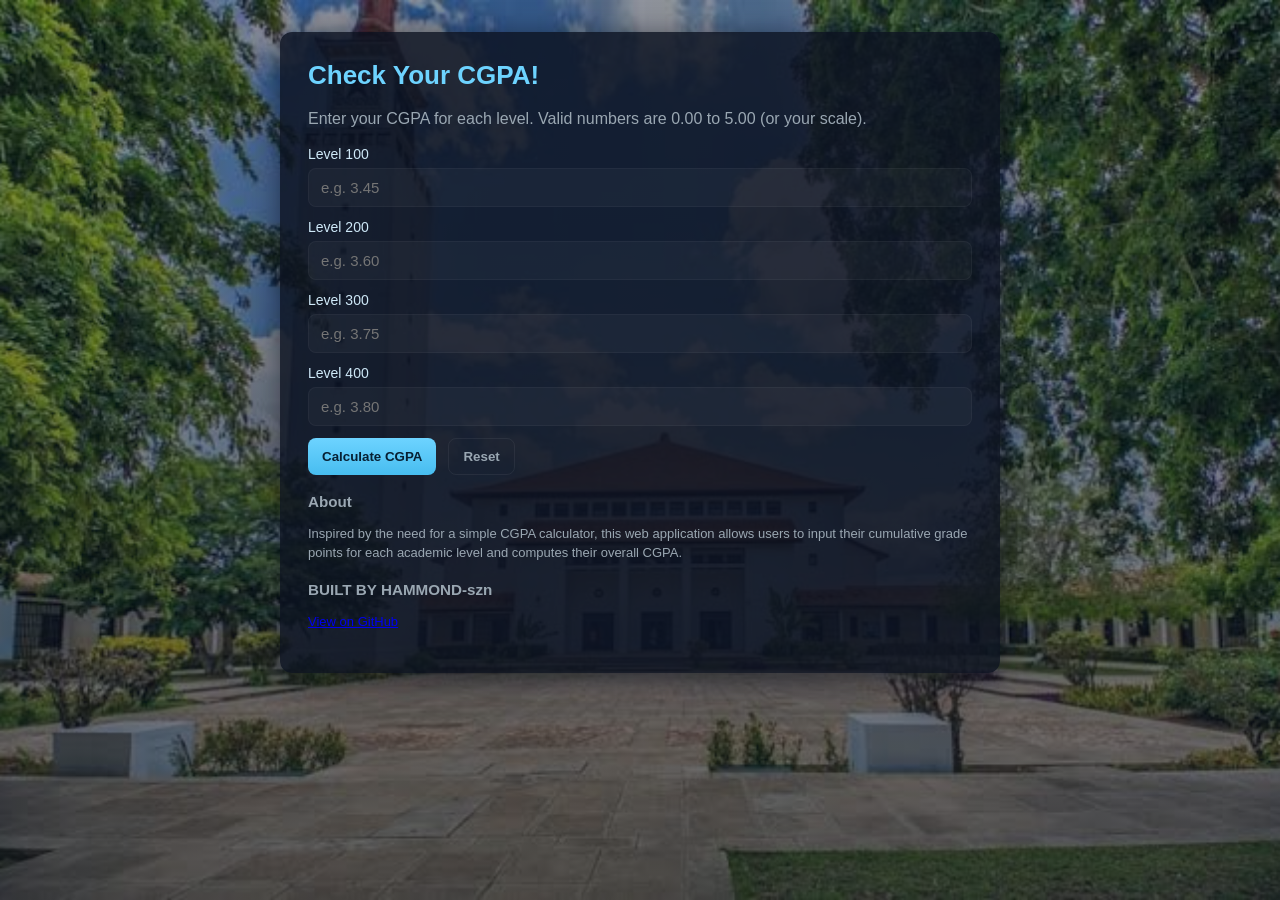
<file: web-ui/index.html>
<!doctype html>
<html lang="en">
<head>
  <meta charset="utf-8" />
  <meta name="viewport" content="width=device-width, initial-scale=1" />
  <title>CGPA Calculator</title>
  <link rel="stylesheet" href="style.css">
</head>
<body>
  <main class="container">
    <h1>Check Your CGPA!</h1>

    <form id="cgpa-form" novalidate>
      <p>Enter your CGPA for each level. Valid numbers are 0.00 to 5.00 (or your scale).</p>

      <label class="field">
        <span>Level 100</span>
        <input type="number" step="0.01" min="0" max="10" id="cgpa1" placeholder="e.g. 3.45" required>
      </label>

      <label class="field">
        <span>Level 200</span>
        <input type="number" step="0.01" min="0" max="10" id="cgpa2" placeholder="e.g. 3.60" required>
      </label>

      <label class="field">
        <span>Level 300</span>
        <input type="number" step="0.01" min="0" max="10" id="cgpa3" placeholder="e.g. 3.75" required>
      </label>

      <label class="field">
        <span>Level 400</span>
        <input type="number" step="0.01" min="0" max="10" id="cgpa4" placeholder="e.g. 3.80" required>
      </label>

      <div class="actions">
        <button type="submit" id="calculate">Calculate CGPA</button>
        <button type="button" id="reset">Reset</button>
      </div>
    </form>

    <section id="result" aria-live="polite" class="result hidden">
      <h2>Result</h2>
      <p id="result-text"></p>
    </section>

    <section class="notes">
      <h3>About</h3>
      <P> Inspired by the need for a simple CGPA calculator, this web application allows users to input their cumulative grade points for each academic level and computes their overall CGPA.</P>
    </section>
    <section class="readme">
      <h3>BUILT BY HAMMOND-szn</h3>
   <p><a href="https://github.com/Hammond-szn">View on GitHub</a></p>
    </section>
  </main>
  <script src="app.js"></script>
</body>
</html>
</file>
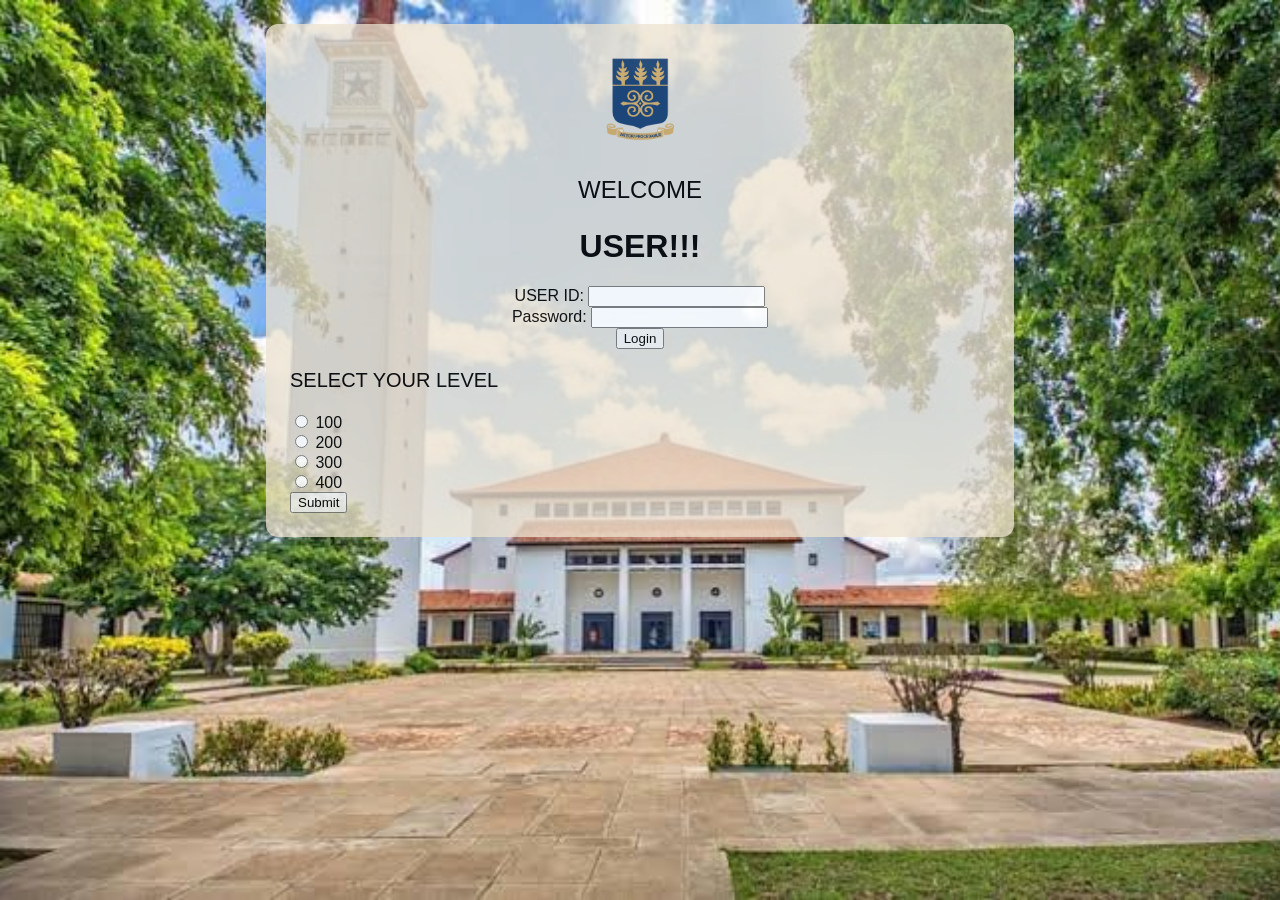
<file: htmldiary.html>
<!doctype html>
<html lang="en">
<head>
    <meta charset="utf-8">
    <meta name="viewport" content="width=device-width, initial-scale=1">
    <title>My HTML Diary</title>
    <style>
        body {
            min-height: 100vh;
            margin: 0;
            padding: 24px;
            box-sizing: border-box;
            background: url("background.jpg") center / cover fixed no-repeat;
            color: #000;
            font-family: Arial, Helvetica, sans-serif;
        }

        main {
            max-width: 700px;
            margin: 0 auto;
            padding: 24px;
            border-radius: 12px;
            background: rgba(238, 227, 209, 0.84);
            opacity: 0.9;
        }

        .center {
            text-align: center;
        }

        .emblem {
            width: 100px;
            height: 100px;
            object-fit: contain;
        }

        p {
            font-size: 20px;
        }
    </style>
</head>
<body>
    <main>
        <div class="center">
            <img class="emblem" src="University_of_Ghana.png" alt="University of Ghana emblem">
            <p style="font-size: 24px;">WELCOME</p>
            <h1>USER!!!</h1>

            <form>
                <label for="user-id">USER ID:</label>
                <input id="user-id" type="text" name="user id">
                <br>
                <label for="password">Password:</label>
                <input id="password" type="text" name="password">
                <br>
                <button type="submit">Login</button>
            </form>
        </div>

        <p>SELECT YOUR LEVEL</p>
        <form>
            <input type="radio" id="level100" name="level" value="100">
            <label for="level100">100</label><br>
            <input type="radio" id="level200" name="level" value="200">
            <label for="level200">200</label><br>
            <input type="radio" id="level300" name="level" value="300">
            <label for="level300">300</label><br>
            <input type="radio" id="level400" name="level" value="400">
            <label for="level400">400</label><br>
            <input type="submit">
        </form>
    </main>
</body>
</html>
</file>
<file: web-ui/style.css>
:root{
  --bg:#0f1724;
  --card:rgba(11,18,32,0.82);
  --accent:#6dd3ff;
  --muted:#9aa7b2;
  --glass: rgba(255,255,255,0.03);
}
*{box-sizing:border-box}
body{font-family:Segoe UI, Roboto, Arial, sans-serif;background:linear-gradient(180deg,rgba(7,16,36,0.45) 0%,rgba(11,23,36,0.62) 100%),url("../background.jpg") center / cover fixed no-repeat;color:#e6eef6;margin:0;padding:32px;min-height:100vh}
.container{max-width:720px;margin:0 auto;background:var(--card);padding:28px;border-radius:12px;box-shadow:0 6px 30px rgba(2,6,23,0.6)}
h1{margin:0 0 8px;font-size:26px;color:var(--accent)}
p{color:var(--muted);line-height:1.45}
.field{display:flex;flex-direction:column;margin:12px 0}
.field span{font-size:14px;color:#cfe9f8;margin-bottom:6px}
.field input{padding:10px 12px;border-radius:8px;border:1px solid rgba(255,255,255,0.04);background:var(--glass);color:#e6eef6;font-size:15px}
.actions{display:flex;gap:12px;margin-top:8px}
button{background:linear-gradient(180deg,var(--accent),#47bdf0);border:none;padding:10px 14px;border-radius:8px;color:#072033;font-weight:700;cursor:pointer}
button#reset{background:transparent;border:1px solid rgba(255,255,255,0.06);color:var(--muted);font-weight:600}
.result{margin-top:18px;padding:12px;border-radius:8px;background:linear-gradient(180deg, rgba(13,24,35,0.6), rgba(7,12,18,0.6));border:1px solid rgba(255,255,255,0.02)}
.hidden{display:none}
pre{background:rgba(255,255,255,0.02);padding:10px;border-radius:6px;color:var(--muted);overflow:auto}
.notes, .readme{margin-top:18px;color:var(--muted);font-size:13px}
@media (max-width:520px){.container{padding:18px}}
</file>
